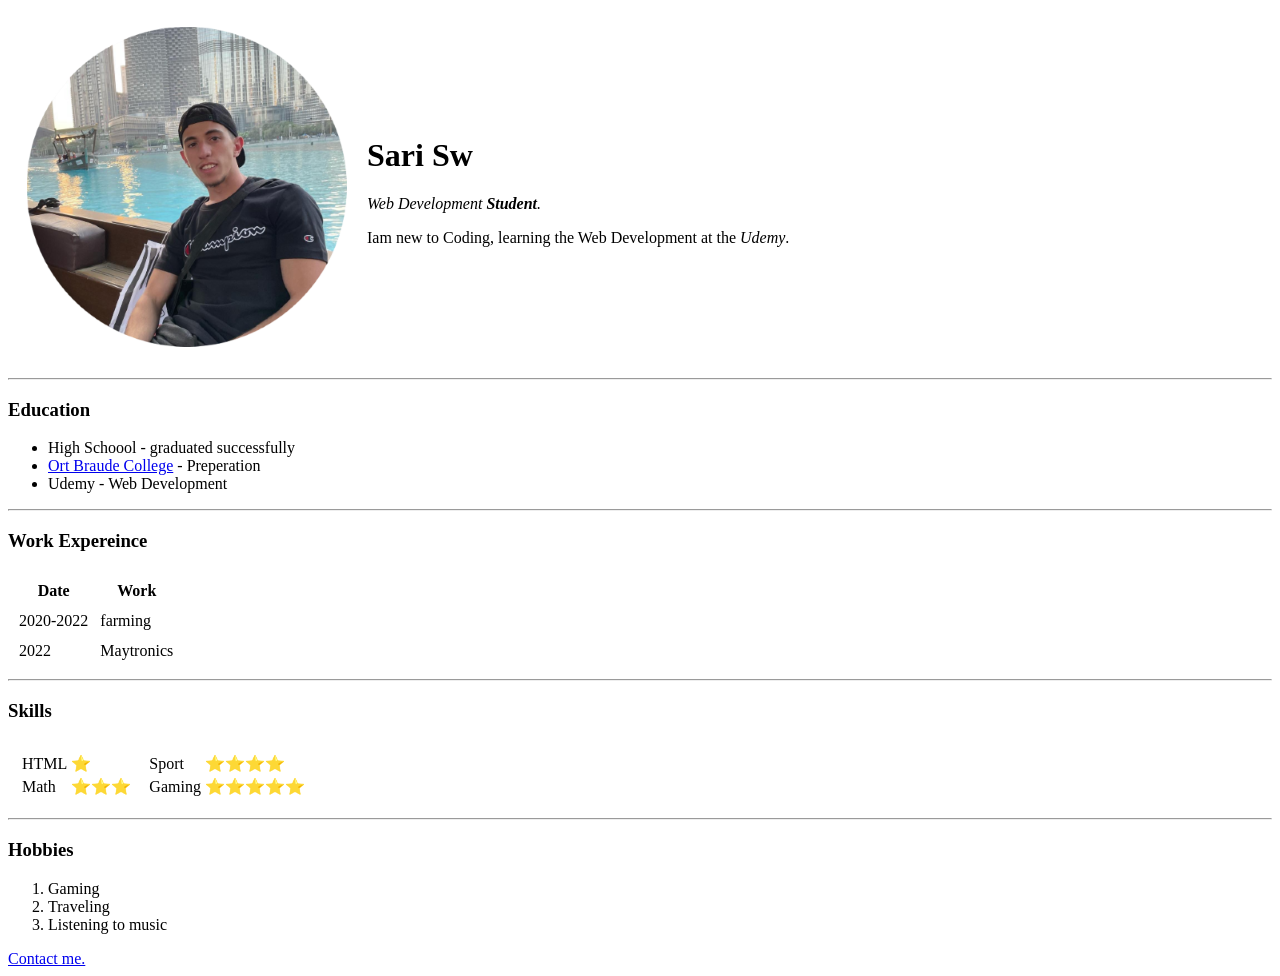
<file: index.html>
<!DOCTYPE html>
<html lang="en" dir="ltr">

<head>
  <meta charset="utf-8">
  <title>Sari's Personal Page🔥</title>
</head>

<body>
  <table cellspacing="18">
    <tr>
      <td><img src="images/sari.png" alt="Sari profile picture"></td>
      <td>
        <h1>Sari Sw</h1>
        <p><em>Web Development <strong>Student</strong>.</em></p>
        <p>Iam new to Coding, learning the Web Development at the <em>Udemy</em>.</p>
      </td>
    </tr>
  </table>
  <hr>
  <h3>Education</h3>
  <ul>
    <li>High Schoool - graduated successfully</li>
    <li><a href="https://w3.braude.ac.il/?lang=en">Ort Braude College</a> - Preperation</li>
    <li>Udemy - Web Development</li>
  </ul>
  <hr>
  <h3>Work Expereince</h3>
  <table cellspacing="10">
    <tr>
      <th>Date</th>
      <th>Work</th>
    </tr>
    <tbody>
      <tr>
        <td>2020-2022</td>
        <td>farming</td>
      </tr>
      <tr>
        <td>2022</td>
        <td>Maytronics</td>
      </tr>
    </tbody>
  </table>
  <hr>
  <h3>Skills</h3>
  <table cellspacing="10">
    <td>
      <table>
        <tr>
          <td>HTML</td>
          <td>⭐</td>
        </tr>
        <tr>
          <td>Math</td>
          <td>⭐⭐⭐</td>
        </tr>
      </table>
    </td>
    <td>
      <table>
        <tr>
          <td>Sport</td>
          <td>⭐⭐⭐⭐</td>
        </tr>
        <tr>
          <td>Gaming</td>
          <td>⭐⭐⭐⭐⭐</td>
        </tr>
      </table>
  </table>
  </td>
  </table>
  <hr>
  <h3>Hobbies</h3>
  <ol>
    <li>Gaming</li>
    <li>Traveling</li>
    <li>Listening to music</li>
  </ol>
  <a href="contact.html">Contact me.</a>
</body>

</html>
</file>
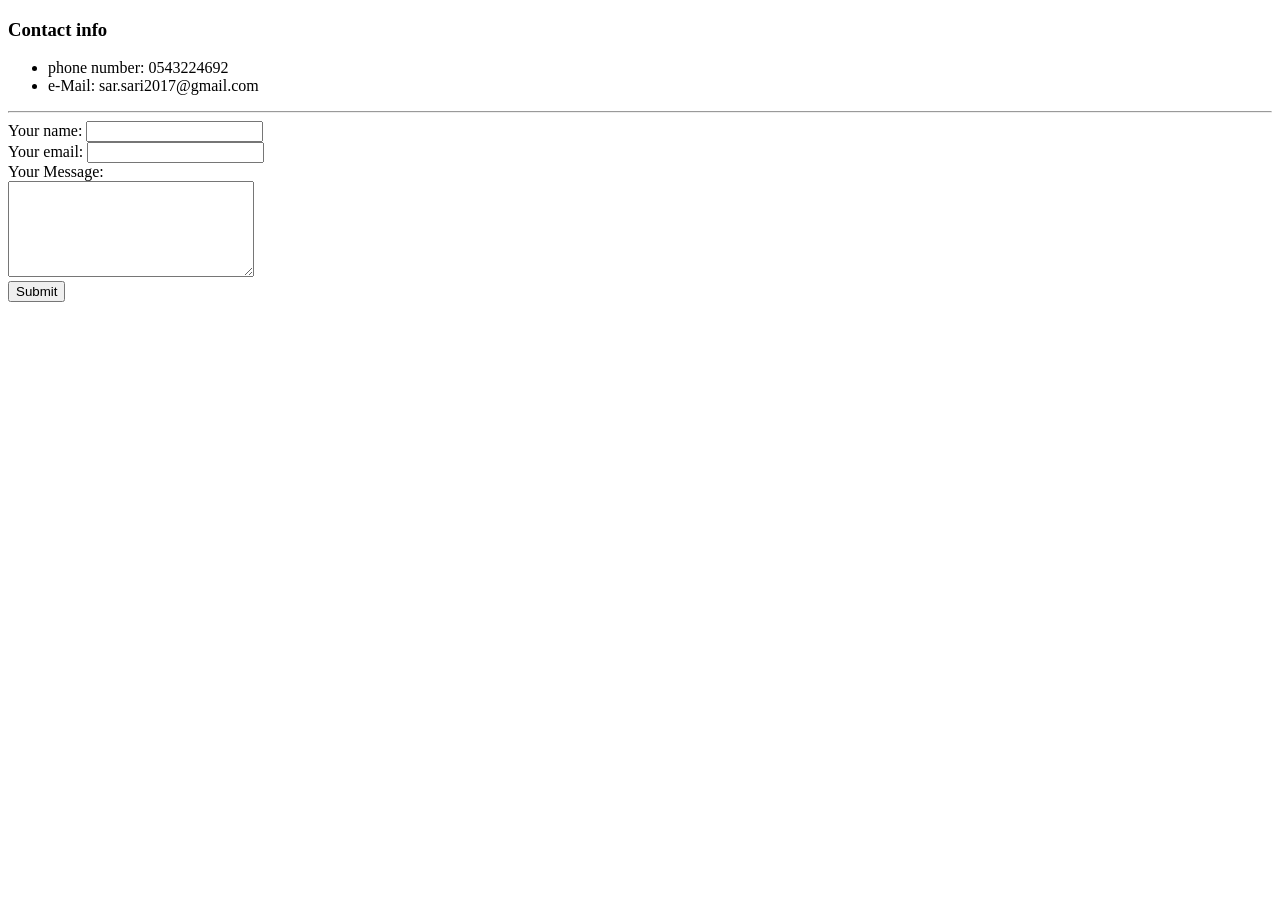
<file: contact.html>
<!DOCTYPE html>
<html lang="en" dir="ltr">
  <head>
    <meta charset="utf-8">
    <title>Contact info</title>
  </head>
  <body>
    <h3>Contact info</h3>
    <ul>
      <li>phone number: 0543224692</li>
      <li>e-Mail: sar.sari2017@gmail.com</li>
    </ul>
    <hr>
    <form action="mailto:sarisw.fifa@gmail.com" method="post" enctype="text/plain">
      <label>Your name:</label>
      <input type="text" name="Name" value=""><br>
      <label>Your email:</label>
      <input type="email" name="email" value=""><br>
      <label>Your Message:</label><br>
      <textarea name="Message" rows="6" cols="28"></textarea><br>
      <input type="submit">
    </form>
  </body>
</html>
</file>
